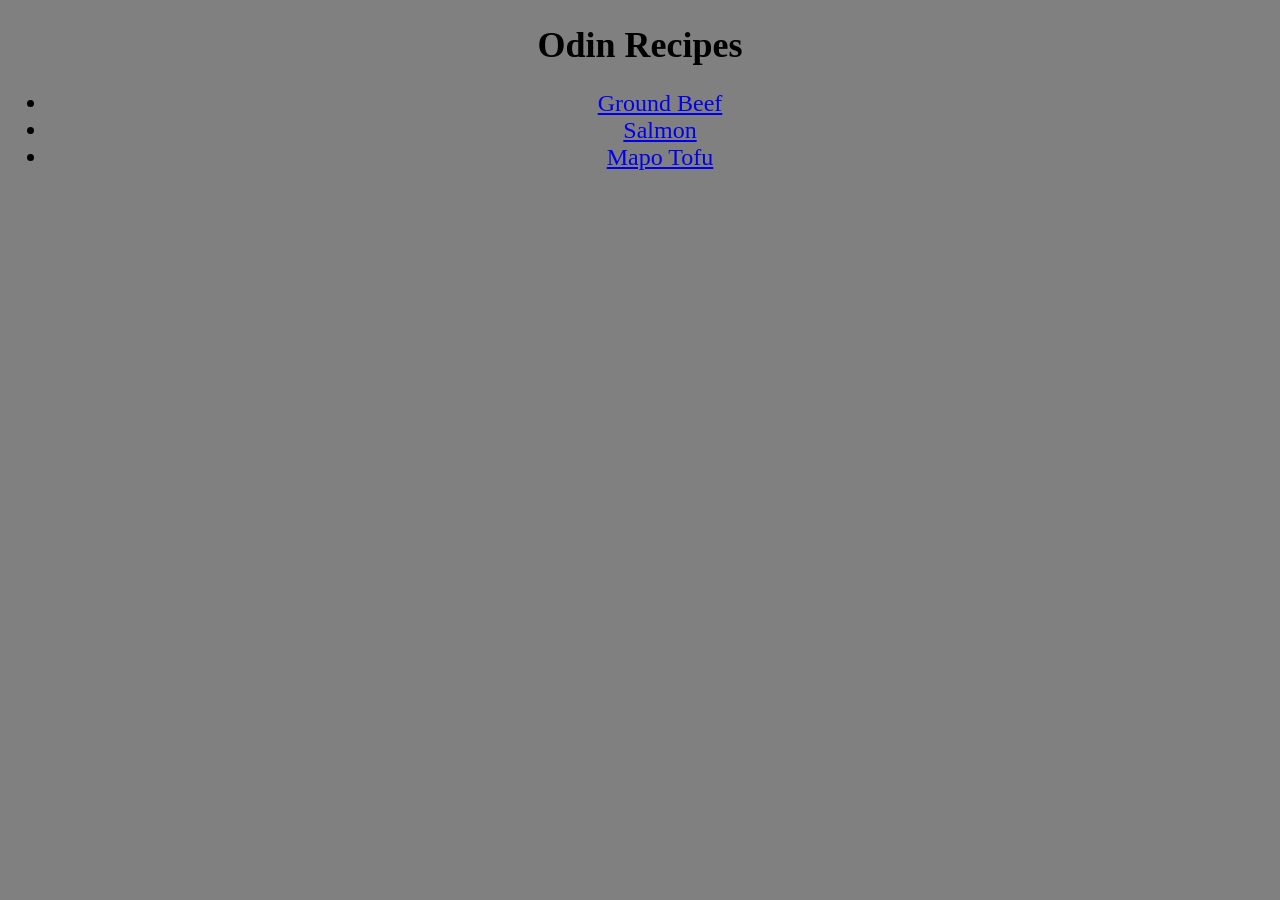
<file: index.html>
<!DOCTYPE html>
<html lang="en">
    <head>
        <meta charset="UTF-8">
        <meta name="viewport" content="width=device-width, initial-scale=1.0">
        <title>Recipes</title>
        <link rel="stylesheet" href="style.css">
    </head>
    <body>
        <h1 id="front-title">Odin Recipes</h1>
        <ul>
            <li class="front-page"><a href="recipes/noobprogrammer67s-ground-beef.html">Ground Beef</a></li>
            <li class="front-page"><a href="recipes/salmon.html">Salmon</a></li>
            <li class="front-page"><a href="recipes/mapo-tofu.html">Mapo Tofu</a></li>
        </ul>
    </body>
</html>
</file>
<file: style.css>
body {
    font-family: fantasy;
    background-color: gray;
    color: rgb(0, 0, 0);
}

.front-page {
    font-size: 24px;
    text-align: center;
}

#front-title {
    font-size: 36px;
    text-align: center;
}

img {
    display: block;
    margin: auto;
    width: 25%;
}

h1,
h2,
ul,
ol {
    text-align: center;
}
</file>
